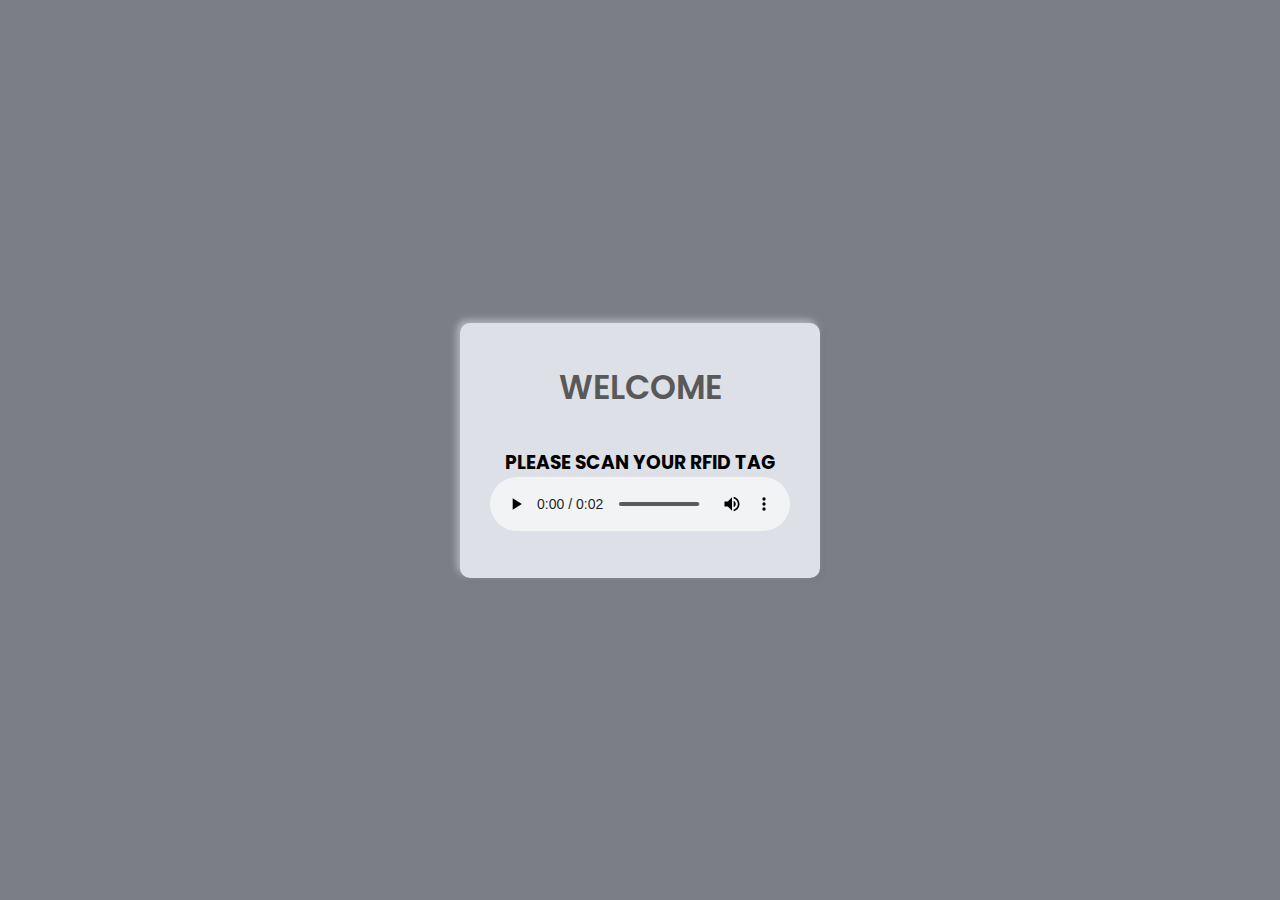
<file: E~VISUAL/html/firstpage.html>
<!DOCTYPE html>
<html lang="en" dir="ltr">
   <head>
      <meta charset="utf-8">
      <link rel="stylesheet" href="../css/firstpage.css"
      <link rel="stylesheet" href="https://cdnjs.cloudflare.com/ajax/libs/font-awesome/5.15.3/css/all.min.css"/>

   <body>
      <title>E~VISUAL</title>
   
    
      <div class="content">
         <div class="text">
         WELCOME
         </div>
         <form action="#">
            <div class="container">

                <h3>PLEASE SCAN YOUR RFID TAG</h3>
                <iframe src="../html/audiofile/rfid.mp3" allow="autoplay" id="audio" hidden ></iframe>
                <audio id="player" autoplay controls>
                    <source src="audiofile/rfid.mp3" type="audio/mp3">
                    </audio>
            </div>
          
      </div>

        
        <script>
            
        var socket = io();

        socket.on('data', function(data) {
            
            console.log(data);
            
            document.getElementById('sample').style.opacity = data+"%"; 

        });
        
        </script>
        
    </body>
</html>
</file>
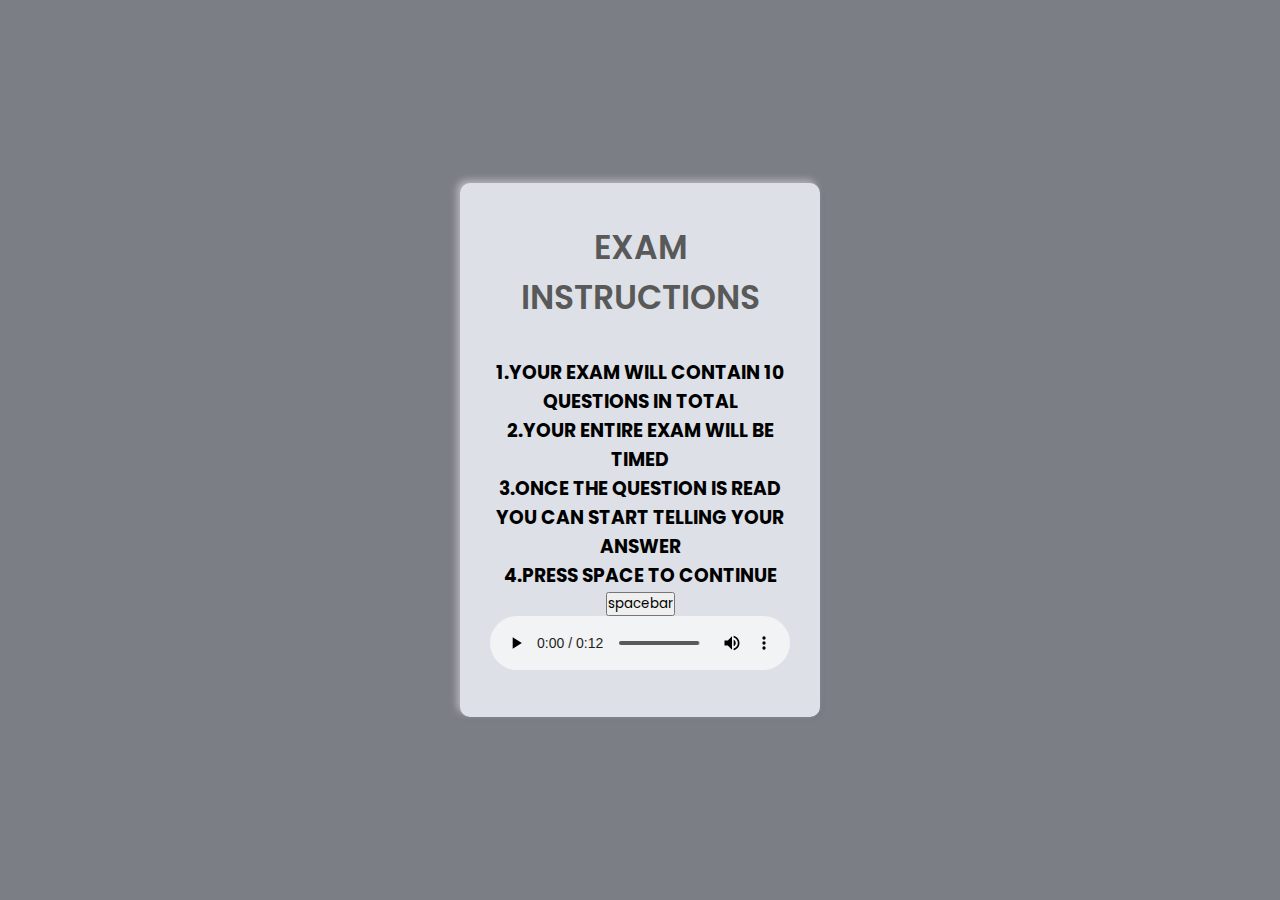
<file: E~VISUAL/html/secondpage.html>
<!DOCTYPE html>
<html lang="en" dir="ltr">
<head>
   <meta charset="utf-8">
   <link rel="stylesheet" href="../css/firstpage.css"
   <link rel="stylesheet" href="https://cdnjs.cloudflare.com/ajax/libs/font-awesome/5.15.3/css/all.min.css"/>

<body>
   <title>EXAM</title>

   
   <div class="content">
      <div class="text">
      EXAM INSTRUCTIONS
      </div>
      <form action="#">
         <div class="container">

               <h3>1.YOUR EXAM WILL CONTAIN 10 QUESTIONS IN TOTAL<br>
                  2.YOUR ENTIRE EXAM WILL BE TIMED<br> 
                  3.ONCE THE QUESTION IS READ YOU CAN START TELLING YOUR ANSWER<br>
                  4.PRESS SPACE TO CONTINUE<br>
               </h3>
            <div class="container">
               
                  <button>spacebar</button>
               </div>
            <script src="secondpage.js"></script>
   </div>      
   <audio controls="autoplay">
      <source src="audiofile/instructions.mp3" loop autoplay type="audio/mp3"><br>
   </audio>
   <script>
      window.onload=function()
      {
         document.getElementById("autoplay").play();
      }
   </script>
</div>
</div>
</div>
   </body>
</html>
</file>
